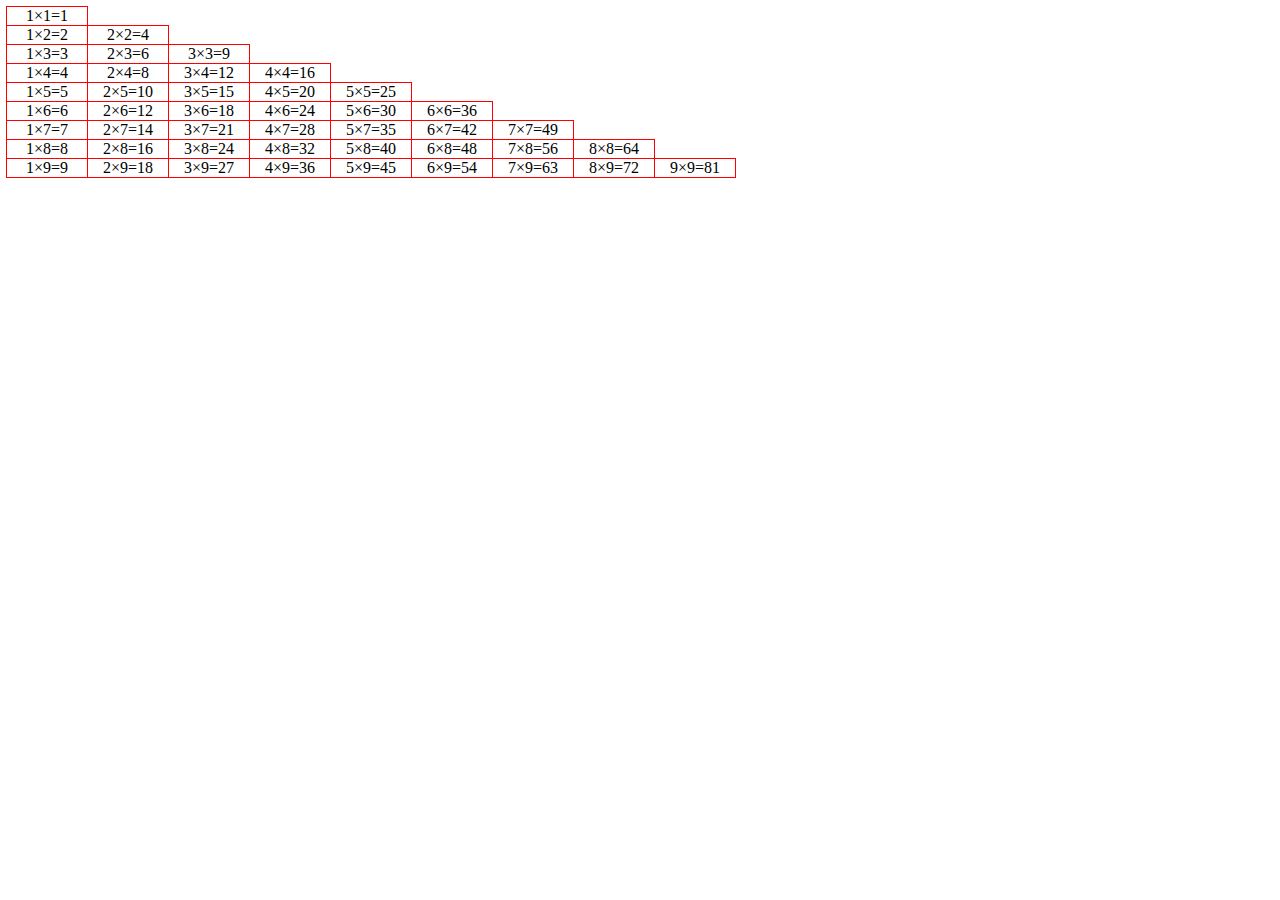
<file: new_file.html>
<!DOCTYPE html>
<html>
	<head>
		<meta charset="UTF-8">
		<title></title>
		<style>
			div {
				border: 1px solid red;
				display: inline-block;
				margin-left: -1px;
				margin-top: -1px;
				text-align: center;
			}
			#div {
				border: 0;
				text-align: left;
			}
		</style>
	</head>
	<body>
		<div id="div"></div>
		<script type="text/javascript">
			var oDiv = document.getElementById('div');
			var j = 10;
			
			for (var a=1;a<j;a++) {
				for (b=1;b<=a;b++) {
					oDiv.innerHTML += "<div style='width:80px;'>"+ b+"×"+a+"="+a*b+"</div>"
				}
				oDiv.innerHTML+="<br />"
			}
		</script>
	</body>
</html>
</file>
